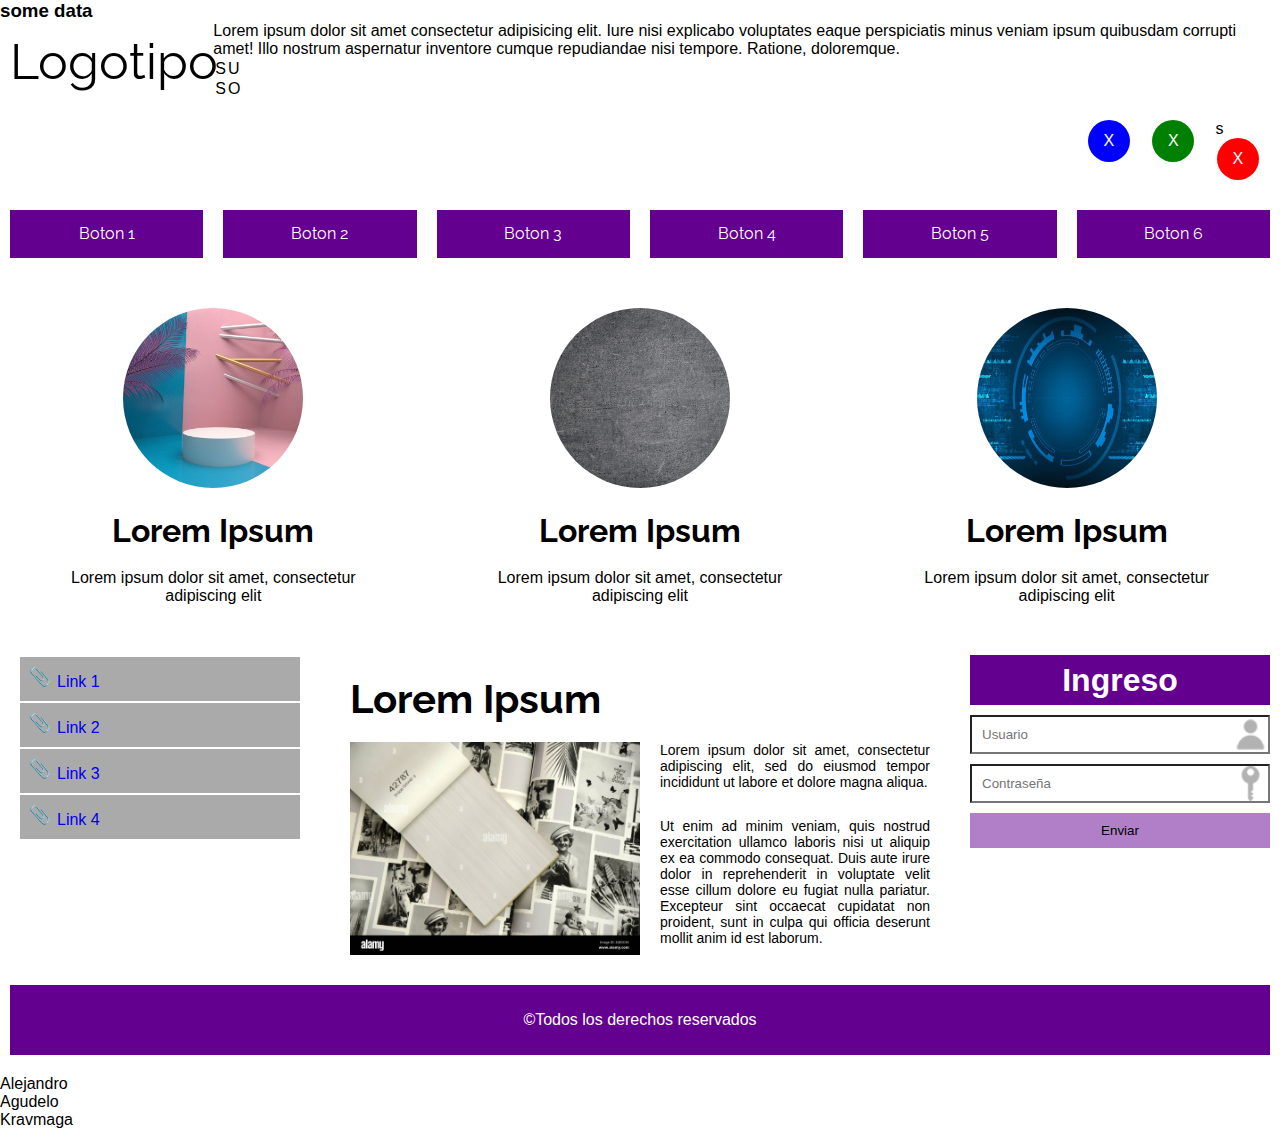
<file: index.html>
<!DOCTYPE html>
<html lang="es">
<head>
	<meta charset="UTF-8">
	<meta name="viewport" content="width=device-width, initial-scale=1.0">

	<meta name="author" content="Agudelon't">

	<meta name="description" content="Acá se pone la descripción del sitio">

	<meta name="keywords" content="html, desarrollo web">

	<meta charset="utf-8">
	<title>Diseño web responsivo</title>

	<link rel="icon" href="img/img3.jpg">

	<link href='https://fonts.googleapis.com/css?family=Raleway' rel='stylesheet' type='text/css'>

	<link rel="stylesheet" href="css/style.css">

</head>
<body>
	<h3>some data</h3>	
	<div class="contenedor">

		<!-- Seccion 1 -->
		<header class="fila">
			<div id="logo" class="col-lg-2 col-md-2 col-sm-3 col-xs-12">Logotipo</div>
            <p>
                Lorem ipsum dolor sit amet consectetur adipisicing elit. Iure nisi explicabo voluptates eaque perspiciatis minus veniam ipsum quibusdam corrupti amet! Illo nostrum aspernatur inventore cumque repudiandae nisi tempore. Ratione, doloremque.
            </p>
            <table>
                <tr>
                    <td>S</td>
                    <td>U</td>
                </tr>
                <tr>
                    <td>S</td>
                    <td>O</td>
                </tr>
            </table>
			<div class="col-lg-8 col-md-8 col-sm-6 col-xs-0"></div>
			<div class="col-lg-2 col-md-2 col-sm-3 col-xs-12">
				
				<div class="col-lg-4 col-md-4 col-sm-4 col-xs-4">
					<center id="icono1">
						<p>X</p>
					</center>
				</div>
				<div class="col-lg-4 col-md-4 col-sm-4 col-xs-4">
					
					<center id="icono2">
						<p>X</p>
					</center>

				</div>
				<div class="col-lg-4 col-md-4 col-sm-4 col-xs-4">
					s
					<center id="icono3">
						<p>X</p>
					</center>

				</div>

			</div>

		</header>

		<!-- Seccion 2 -->
		<nav class="fila">
			
			<ul>
				<li class="col-lg-2 col-md-2 col-sm-6 col-xs-12"><a href="#">Boton 1</a></li>
				<li class="col-lg-2 col-md-2 col-sm-6 col-xs-12"><a href="#">Boton 2</a></li>
				<li class="col-lg-2 col-md-2 col-sm-6 col-xs-12"><a href="#">Boton 3</a></li>
				<li class="col-lg-2 col-md-2 col-sm-6 col-xs-12"><a href="#">Boton 4</a></li>
				<li class="col-lg-2 col-md-2 col-sm-6 col-xs-12"><a href="#">Boton 5</a></li>
				<li class="col-lg-2 col-md-2 col-sm-6 col-xs-12"><a href="#">Boton 6</a></li>
			</ul>

		</nav>

		<!-- Seccion 3 -->
		<section id="seccion3" class="fila">
			
			<div class="col-lg-4 col-md-4 col-sm-4 col-xs-12">

				<center>
					<img src="img/img1.jpg">
					<h1>Lorem Ipsum</h1>
					<p>Lorem ipsum dolor sit amet, consectetur adipiscing elit</p>
				</center>

			</div>

			<div class="col-lg-4 col-md-4 col-sm-4 col-xs-12">

				<center>
					<img src="img/img2.jpg">
					<h1>Lorem Ipsum</h1>
					<p>Lorem ipsum dolor sit amet, consectetur adipiscing elit</p>
				</center>

			</div>

			<div class="col-lg-4 col-md-4 col-sm-4 col-xs-12">

				<center>
					<img src="img/img3.jpg">
					<h1>Lorem Ipsum</h1>
					<p>Lorem ipsum dolor sit amet, consectetur adipiscing elit</p>
				</center>

			</div>

		</section>

		<!-- Seccion 4 -->
		<section id="seccion4" class="fila">
			
			<aside id="izq" class="col-lg-3 col-md-3 col-sm-3 col-xs-12">
				
				<ul>
					
					<li><a href="#">Link 1</a></li>
					<li><a href="#">Link 2</a></li>
					<li><a href="#">Link 3</a></li>
					<li><a href="#">Link 4</a></li>

				</ul>

			</aside>

		<article class="col-lg-6 col-md-6 col-sm-6 col-xs-12">
				
				<h1>Lorem Ipsum</h1>
			<p><img src="img/img4.jpg" width="250">Lorem ipsum dolor sit amet, consectetur adipiscing elit, sed do eiusmod tempor incididunt ut labore et dolore magna aliqua.</p> 

			<br>

			<p>Ut enim ad minim veniam, quis nostrud exercitation ullamco laboris nisi ut aliquip ex ea commodo consequat. Duis aute irure dolor in reprehenderit in voluptate velit esse cillum dolore eu fugiat nulla pariatur. Excepteur sint occaecat cupidatat non proident, sunt in culpa qui officia deserunt mollit anim id est laborum.</p>

		</article>

			<aside id="der" class="col-lg-3 col-md-3 col-sm-3 col-xs-12">
				<h1>Ingreso</h1>
					<form>
						<input type="text" placeholder="Usuario">
						<input type="password" placeholder="Contraseña">
						<input type="submit" value="Enviar">
					</form>
			</aside>

		</section>

		<!-- Seccion 5 -->
		<footer class="fila">
			
			<div class="col-lg-12 col-md-12 col-sm-12 col-xs-12">&copy;Todos los derechos reservados</div>

		</footer>

	</div>

	<p> Alejandro</p>
	<p> Agudelo</p>
	<p> Kravmaga</p>

</body>
</html>
</file>
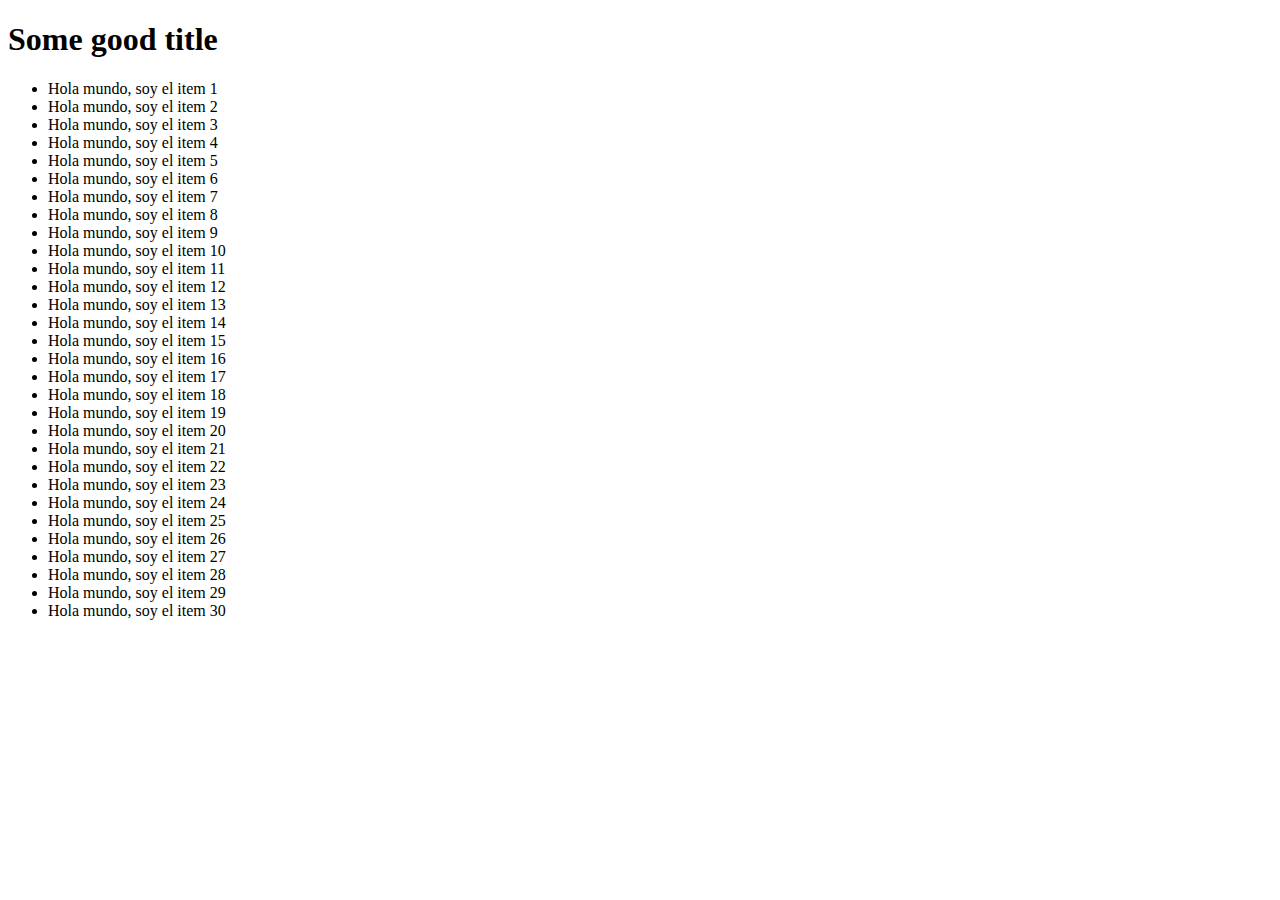
<file: portfolio.html>
<!DOCTYPE html>
<html lang="en">
<head>
    <meta charset="UTF-8">
    <meta http-equiv="X-UA-Compatible" content="IE=edge">
    <meta name="viewport" content="width=device-width, initial-scale=1.0">
    <title>This is my portfolio</title>
</head>
<body>
    <h1>Some good title</h1>
    <ul>
        <li>Hola mundo, soy el item 1</li>
        <li>Hola mundo, soy el item 2</li>
        <li>Hola mundo, soy el item 3</li>
        <li>Hola mundo, soy el item 4</li>
        <li>Hola mundo, soy el item 5</li>
        <li>Hola mundo, soy el item 6</li>
        <li>Hola mundo, soy el item 7</li>
        <li>Hola mundo, soy el item 8</li>
        <li>Hola mundo, soy el item 9</li>
        <li>Hola mundo, soy el item 10</li>
        <li>Hola mundo, soy el item 11</li>
        <li>Hola mundo, soy el item 12</li>
        <li>Hola mundo, soy el item 13</li>
        <li>Hola mundo, soy el item 14</li>
        <li>Hola mundo, soy el item 15</li>
        <li>Hola mundo, soy el item 16</li>
        <li>Hola mundo, soy el item 17</li>
        <li>Hola mundo, soy el item 18</li>
        <li>Hola mundo, soy el item 19</li>
        <li>Hola mundo, soy el item 20</li>
        <li>Hola mundo, soy el item 21</li>
        <li>Hola mundo, soy el item 22</li>
        <li>Hola mundo, soy el item 23</li>
        <li>Hola mundo, soy el item 24</li>
        <li>Hola mundo, soy el item 25</li>
        <li>Hola mundo, soy el item 26</li>
        <li>Hola mundo, soy el item 27</li>
        <li>Hola mundo, soy el item 28</li>
        <li>Hola mundo, soy el item 29</li>
        <li>Hola mundo, soy el item 30</li>
    </ul>
</body>
</html>
</file>
<file: css/style.css>
*{
	margin: 0px;
	padding: 0px;
	list-style-type: none;
	text-decoration: none;
	font-family: sans-serif;
	box-sizing: border-box;
}

.contenedor{
	position: relative;
	margin: auto;
	width: 100%;
	height: auto;
}

.fila{
	position: relative;
	margin: auto;
	width: 100%;
	height: auto;
	clear: both;
	display: table;
}

[class*="col-"]{
	float: left;
	/* border: 1px solid black; */
	padding: 10px;
}


/* Seccion 1 */

header #logo{
	font-family: 'raleway', cursive;
	font-size: 50px;
	text-align: center;
	line-height: 60px;
}

header center p{
	text-align: center;
	width: 42px;
	line-height: 42px;
	border-radius: 100%;
	background: #ccc;
	color: white;
}

header center#icono1 p{
	background: blue;
}

header center#icono2 p{
	background: green;
}

header center#icono3 p{
	background: red;
}


/* Seccion 2 */

nav ul li{
	padding: 10px;
	text-align: center;
}

nav ul li a{
	display: block;
	background: rgba(100,0,144,1);
	font-family: 'raleway', cursive;
	color: white;
	line-height: 48px;
}

nav ul li a:hover{
	background: rgba(100,0,144,.5);
}

nav ul li a:active{
	background: rgba(144,0,100,1);
}


/* Seccion 3 */

#seccion3 center{
	padding: 20px;
}

#seccion3 img{
	border-radius: 100%;
	width: 200px;
	height: 200px;
	padding: 10px;
}

#seccion3 h1{
	font-family: 'raleway', cursive;
	font-family: 40px;
	padding: 10px;
}

#seccion3 p{
	padding: 10px;
}


/* Seccion 4 */

#seccion4 aside ul li{
	background: #aaa;
	padding: 10px;
	margin: 2px 10px;
	list-style: square;
	list-style-position: inside;
	list-style-image: url(../img/clip.png);
}

#seccion4 article h1{
	font-family: 'raleway', cursive;
	font-size: 40px;
	margin: 20px;
}

#seccion4 article p img{
	float: left;
	margin-right: 20px;
}

#seccion4 article p{
	margin: 5px 20px;
	font-size: 14px;
	text-align: justify;

}

#seccion4 aside#der h1{
	line-height: 50px;
	text-align: center;
	background: rgba(100,0,144,1);
	color: white;
	margin-bottom: 5px;
}

#seccion4 aside#der input{
	width: 100%;
	padding: 10px;
	margin: 5px 0;
}

#seccion4 aside#der input[type="text"]{
	background: url(../img/usuario.png);
	background-repeat: no-repeat;
	background-position: right;
	background-size: contain;
}

#seccion4 aside#der input[type="password"]{
	background: url(../img/llave.png);
	background-repeat: no-repeat;
	background-position: right;
	background-size: contain;
}

#seccion4 aside#der input[type="submit"]{
	background: rgba(100,0,144,.5);
	border: 0;
}


/* Seccion 5 */

footer{
	padding: 20px 10px;
}

footer div{
	background: rgba(100,0,144,1);
	text-align: center;
	line-height: 50px;
	color: white;
}

/* PANTALLA DE ESCRITORIO GRANDE - LG */

@media(min-width: 1200px){

	.col-lg-12{
		width: 100%;
	}

	.col-lg-11{
		width: 91.66666667%;
	}

	.col-lg-10{
		width: 83.33333333%;
	}

	.col-lg-9{
		width: 75%;
	}

	.col-lg-8{
		width: 66.66666667%;
	}

	.col-lg-7{
		width: 58.33333333%;
	}

	.col-lg-6{
		width: 50%;
	}

	.col-lg-5{
		width: 41.66666666%;
	}

	.col-lg-4{
		width: 33.33333333%;
	}

	.col-lg-3{
		width: 25%;
	}	

	.col-lg-2{
		width: 16.66666667%;
	}

	.col-lg-1{
		width: 8.33333333%;
	}

	.col-lg-0{display: none;}

	#seccion4 article p img{
	width: 50%;
	}


}

/* PANTALLA DE ESCRITORIO MEDIANO - MD */

@media (max-width: 1199px) and (min-width: 992px){

	.col-md-12{
		width: 100%;
	}

	.col-md-11{
		width: 91.66666667%;
	}

	.col-md-10{
		width: 83.33333333%;
	}

	.col-md-9{
		width: 75%;
	}

	.col-md-8{
		width: 66.66666667%;
	}

	.col-md-7{
		width: 58.33333333%;
	}

	.col-md-6{
		width: 50%;
	}

	.col-md-5{
		width: 41.66666666%;
	}

	.col-md-4{
		width: 33.33333333%;
	}

	.col-md-3{
		width: 25%;
	}	

	.col-md-2{
		width: 16.66666667%;
	}

	.col-md-1{
		width: 8.33333333%;
	}

	.col-md-0{display: none;}

	#seccion4 article p img{
		width: 60%;
	}
	

}

/* PANTALLA DE ESCRITORIO PEQUEÑA - S */

@media(max-width: 991px) and (min-width: 768px){

	.col-sm-12{
		width: 100%;
	}

	.col-sm-11{
		width: 91.66666667%;
	}

	.col-sm-10{
		width: 83.33333333%;
	}

	.col-sm-9{
		width: 75%;
	}

	.col-sm-8{
		width: 66.66666667%;
	}

	.col-sm-7{
		width: 58.33333333%;
	}

	.col-sm-6{
		width: 50%;
	}

	.col-sm-5{
		width: 41.66666666%;
	}

	.col-sm-4{
		width: 33.33333333%;
	}

	.col-sm-3{
		width: 25%;
	}	

	.col-sm-2{
		width: 16.66666667%;
	}

	.col-sm-1{
		width: 8.33333333%;
	}

	.col-sm-0{display: none;}

	#seccion4 article p img{
		width: 100%;
	}


}

/* PANTALLA DE ESCRITORIO PEQUEÑA - S */

@media(max-width: 767px){
	
	.col-xs-12{
		width: 100%;
	}

	.col-xs-11{
		width: 91.66666667%;
	}

	.col-xs-10{
		width: 83.33333333%;
	}

	.col-xs-9{
		width: 75%;
	}

	.col-xs-8{
		width: 66.66666667%;
	}

	.col-xs-7{
		width: 58.33333333%;
	}

	.col-xs-6{
		width: 50%;
	}

	.col-xs-5{
		width: 41.66666666%;
	}

	.col-xs-4{
		width: 33.33333333%;
	}

	.col-xs-3{
		width: 25%;
	}	

	.col-xs-2{
		width: 16.66666667%;
	}

	.col-xs-1{
		width: 8.33333333%;
	}

	.col-xs-0{display: none;}

	#seccion4 article p img{
		width: 100%;
		margin-bottom: 20px;
	}


}
</file>
